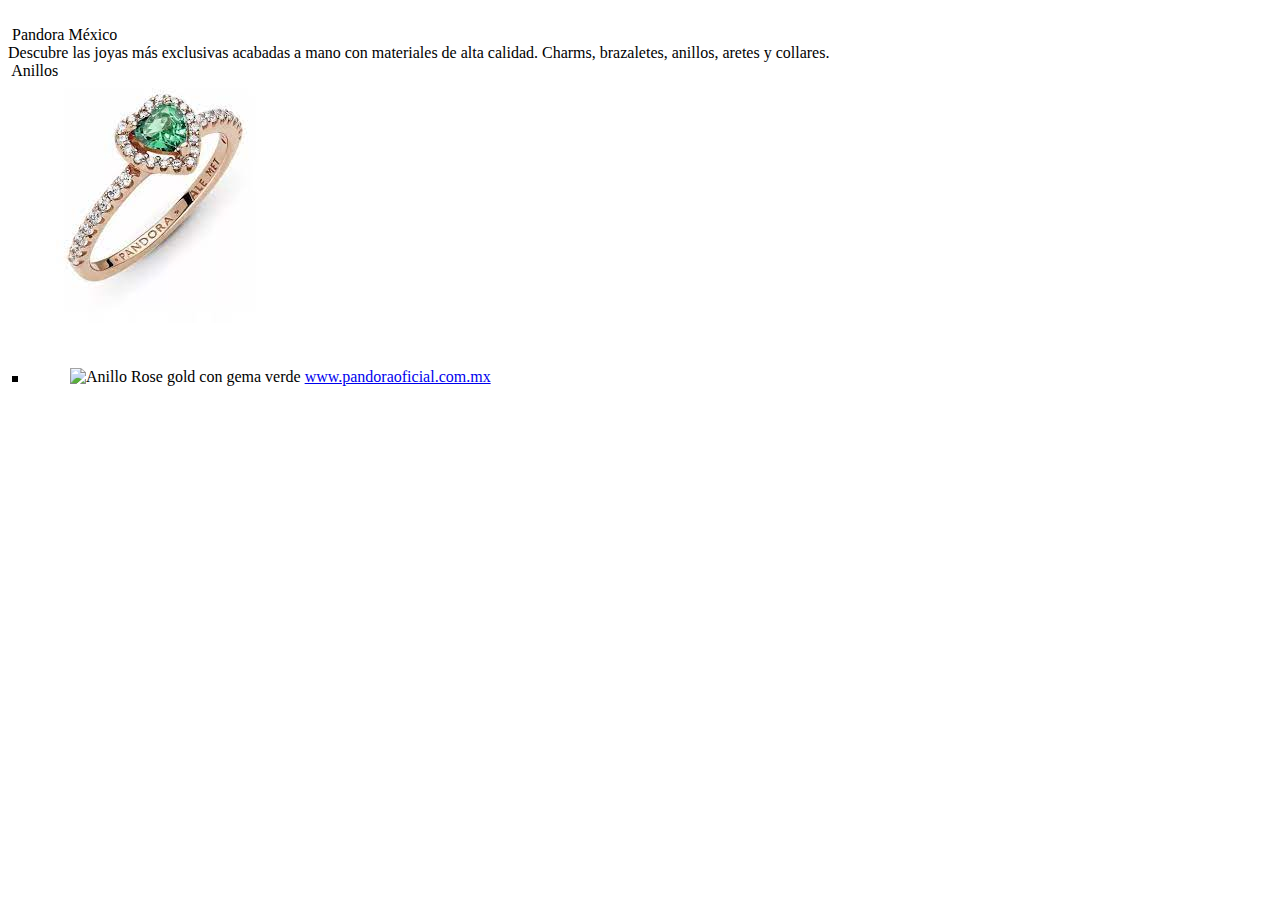
<file: index.html.html>
<html>
<head>
<title> PANDORA </title>
</head>
<br>
 <IMG align= "botton">
Pandora México <br>
 Descubre las joyas más exclusivas acabadas a mano con materiales de alta calidad. Charms, brazaletes, anillos, aretes y collares.
<body>
<br>
<IMG align= "botton">
<script type='text/javascript'>
document.write('Anillos')
</script>
<br>
<IMG height= "55">
<IMG width= "40">
<IMG src= "anilloverde.jpg">
<IMG loading="lazy">
<br>
<IMG align= "middle">
<IMG border= "3">
<IMG height= "55">
<IMG width= "40">
<IMG alt= "Anillo Rose gold con gema verde">
<a href =" https://www.pandoraoficial.com.mx " target ="_blank"> www.pandoraoficial.com.mx </a>
</body>
</html>
</file>
